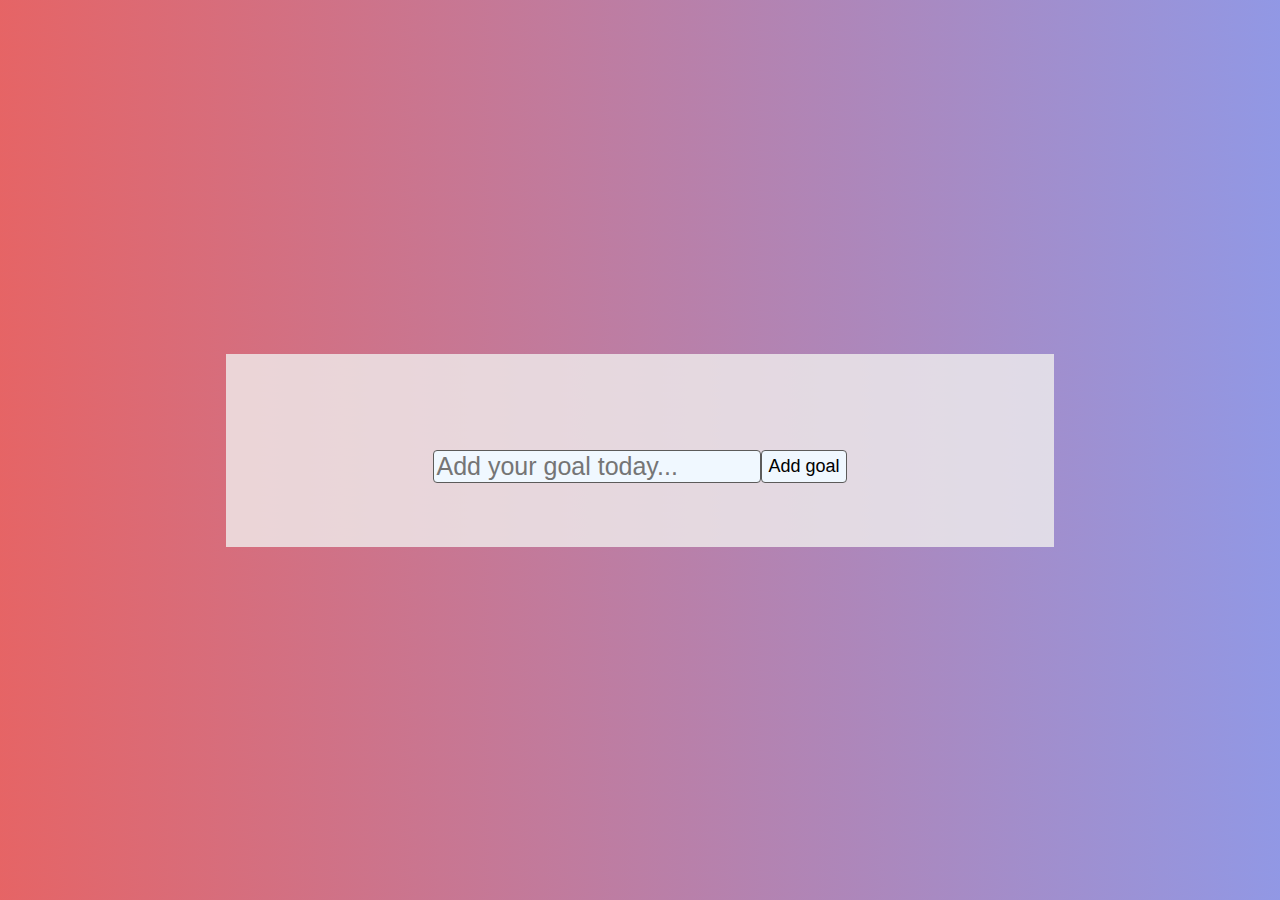
<file: Vezbanje1/VezbanjeKurs/vezbe7/index.html>
<!DOCTYPE html>
<html lang="en">
	<head>
		<meta charset="UTF-8" />
		<meta http-equiv="X-UA-Compatible" content="IE=edge" />
		<meta name="viewport" content="width=device-width, initial-scale=1.0" />
		<link rel="stylesheet" href="./index.css" />
		<title>Document</title>
	</head>
	<body>
		<div class="body">
			<div id="card">
				<div class="goals">
					<ul id="goalsList"></ul>
				</div>
				<div class="inputs">
					<input
						type="text"
						id="toDoAdd"
						placeholder="Add your goal today..."
					/>
					<button id="addGoal">Add goal</button>
					<button id="editGoal">Finish edit</button>
				</div>
			</div>
		</div>
		<script src="./index.js"></script>
	</body>
</html>
</file>
<file: Vezbanje1/VezbanjeKurs/vezbe7/index.css>
body {
	background: linear-gradient(45deg, #e66465, #9198e5);
}

li {
	list-style-type: none;
	display: block;
}

.body {
	position: absolute;
	top: 0;
	bottom: 0;
	right: 0;
	left: 0;
	display: grid;
	place-items: center;
	margin-top: 10%;
	margin-bottom: 10%;
}

#card {
	width: 700px;
	height: fit-content;
	background-color: rgb(240, 239, 237, 0.8);
	border-radius: 30px solid #e0e0de;
	text-align: center;
	padding: 5%;
}

#toDoAdd {
	border: 1px solid #5c5b5a;
	border-radius: 4px;
	width: fit-content;
	height: fit-content;
	font-size: 25px;
	background-color: aliceblue;
	padding: auto;
}

.inputs {
	display: flex;
	justify-content: center;
	width: 100%;
}

.goals {
	display: flex;
	justify-content: center;
	width: 100%;
}

#addGoal {
	border: 1px solid #5c5b5a;
	border-radius: 4px;
	font-size: 18px;
	padding: auto;
	background-color: aliceblue;
}
</file>
